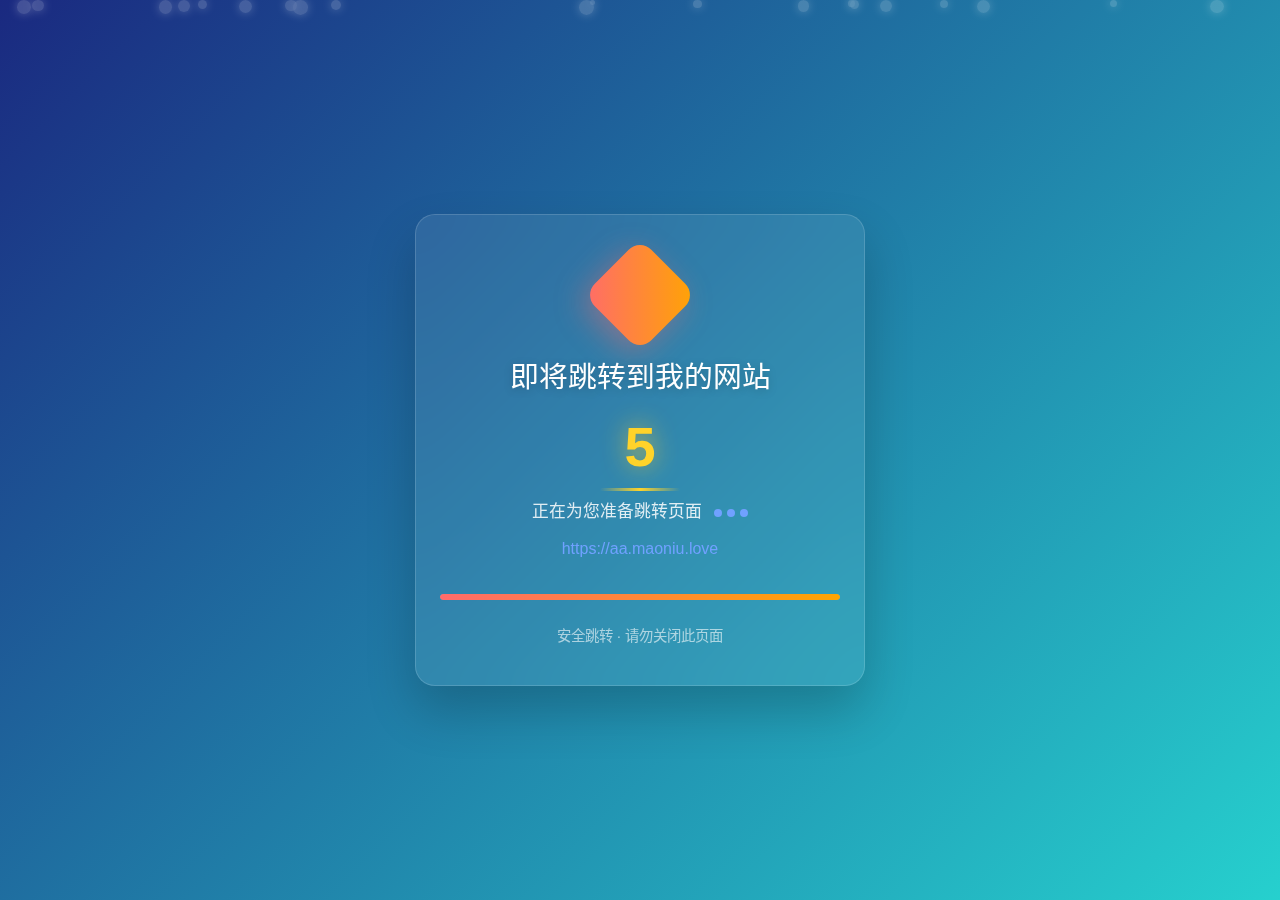
<file: index.html>
<!DOCTYPE html>
<html lang="zh-CN">
<head>
    <meta charset="UTF-8">
    <meta name="viewport" content="width=device-width, initial-scale=1.0">
    <meta name="robots" content="noindex, nofollow, noarchive, nosnippet">
    <title>跳转到我的网站</title>
    <link rel="stylesheet" href="src/css/base.css">
    <link rel="stylesheet" href="src/css/particles.css">
    <link rel="stylesheet" href="src/css/overlay.css">
    <link rel="stylesheet" href="src/css/responsive.css">
    <link rel="stylesheet" href="https://cdnjs.cloudflare.com/ajax/libs/font-awesome/6.0.0/css/all.min.css">
</head>
<body>
    <!-- 遮罩层 -->
    <div class="overlay" id="browserOverlay">
        <div class="guide-box">
            <div class="guide-icon">
                <i class="fas fa-exclamation-triangle"></i>
            </div>
            <h2 class="guide-title">请在浏览器中打开</h2>
            <p class="guide-text">
                检测到您正在使用微信或QQ内置浏览器访问，为了获得最佳体验，请点击右上角菜单，选择"在浏览器中打开"。
            </p>
            
            <div class="browser-icons">
                <div class="browser-icon">
                    <i class="fab fa-chrome"></i>
                    <span>Chrome</span>
                </div>
                <div class="browser-icon">
                    <i class="fab fa-safari"></i>
                    <span>Safari</span>
                </div>
                <div class="browser-icon">
                    <i class="fab fa-firefox"></i>
                    <span>Firefox</span>
                </div>
                <div class="browser-icon">
                    <i class="fab fa-edge"></i>
                    <span>Edge</span>
                </div>
            </div>
            
            <button class="guide-btn" id="copyUrlBtn">复制链接地址</button>
        </div>
    </div>

    <!-- 主内容 -->
    <div class="background-animation" id="particles"></div>
    <div class="container">
        <div class="logo"><span>M</span></div>
        <h1>即将跳转到我的网站</h1>
        <div class="countdown" id="countdown">5</div>
        <div class="message">
            正在为您准备跳转页面
            <span class="loading-dots"><span class="dot"></span><span class="dot"></span><span class="dot"></span></span>
            <span class="target-url" id="targetUrl">https://my-website.com</span>
        </div>
        <div class="progress-container">
            <div class="progress-bar"></div>
        </div>
        <div class="footer">安全跳转 · 请勿关闭此页面</div>
    </div>

    <script src="src/js/main.js" type="module"></script>
</body>
</html>
</file>
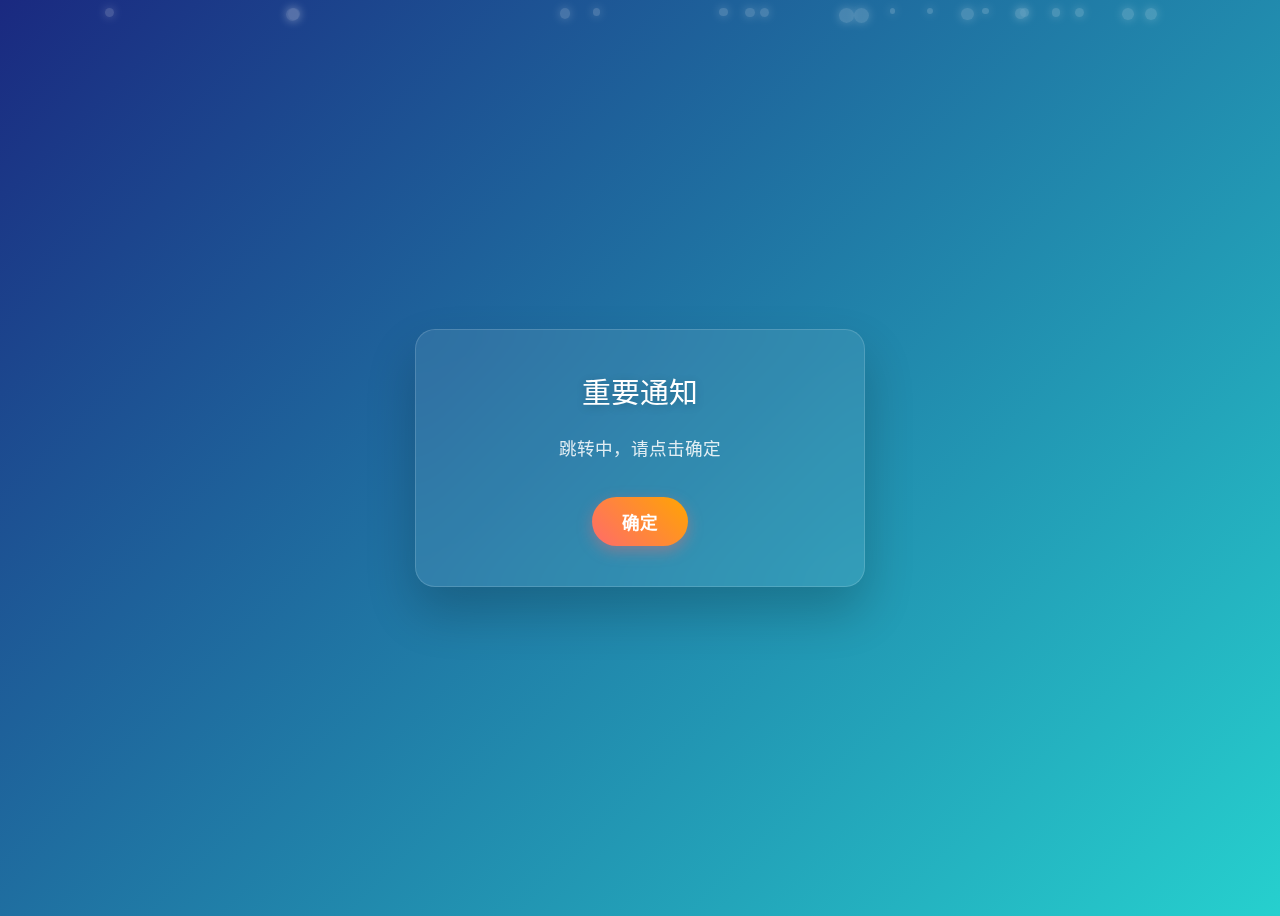
<file: popup.html>
<!DOCTYPE html>
<html lang="zh-CN">
<head>
    <meta charset="UTF-8">
    <meta name="viewport" content="width=device-width, initial-scale=1.0">
    <title>弹窗页面</title>
    <link rel="stylesheet" href="src/css/popup.css">
    <link rel="stylesheet" href="src/css/particles.css">
    <link rel="stylesheet" href="https://cdnjs.cloudflare.com/ajax/libs/font-awesome/6.0.0/css/all.min.css">
</head>
<body>
    <!-- 背景粒子效果 -->
    <div class="background-animation" id="particles"></div>
    
    <!-- 弹窗容器 -->
    <div class="popup-container">
        <div class="popup-box">
            <div class="popup-header">
                <h2 class="popup-title">重要通知</h2>
            </div>
            <div class="popup-content">
                <p class="popup-message">这是一个弹窗通知内容。</p>
            </div>
            <div class="popup-footer">
                <button class="popup-btn" id="popupButton">确定</button>
            </div>
        </div>
    </div>

    <script src="src/js/popup.js" type="module"></script>
</body>
</html>
</file>
<file: src/css/base.css>
/* src/css/base.css */
/* 基础样式 */

html, body {
    height: 100%;
    margin: 0;
    padding: 0;
}

body {
    font-family: 'Segoe UI', Tahoma, Geneva, Verdana, sans-serif;
    background: linear-gradient(135deg, #1a2980 0%, #26d0ce 100%);
    min-height: 100vh;
    display: flex;
    align-items: center;
    justify-content: center;
    overflow: hidden;
    position: relative;
}

.container {
    text-align: center;
    background: rgba(255, 255, 255, .08);
    backdrop-filter: blur(20px);
    border-radius: 20px;
    padding: 2.5rem 1.5rem;
    box-shadow: 0 25px 50px rgba(0, 0, 0, .2);
    border: 1px solid rgba(255, 255, 255, .15);
    max-width: 95%;
    width: 400px;
    position: relative;
    z-index: 10;
}

.logo {
    width: 80px;
    height: 80px;
    margin: 0 auto 1.2rem;
    background: linear-gradient(45deg, #ff6b6b, #ffa502);
    border-radius: 20%;
    display: flex;
    align-items: center;
    justify-content: center;
    font-size: 2rem;
    color: #fff;
    font-weight: bold;
    box-shadow: 0 10px 30px rgba(255, 107, 107, .4);
    animation: pulse 2.5s ease-in-out infinite;
    transform: rotate(45deg);
}

.logo span {
    transform: rotate(-45deg);
}

@keyframes pulse {
    0%, 100% {
        transform: rotate(45deg) scale(1);
    }
    50% {
        transform: rotate(45deg) scale(1.08);
    }
}

h1 {
    color: #fff;
    font-size: 1.8rem;
    margin-bottom: 1rem;
    font-weight: 500;
    text-shadow: 0 2px 10px rgba(0, 0, 0, .2);
}

.countdown {
    font-size: 3.5rem;
    font-weight: 700;
    color: #ffd32a;
    margin: 1.2rem 0;
    text-shadow: 0 0 25px rgba(255, 211, 42, .7);
    position: relative;
    font-family: 'Arial Rounded MT Bold', 'Helvetica Rounded', Arial, sans-serif;
}

.countdown::after {
    content: '';
    position: absolute;
    bottom: -12px;
    left: 50%;
    transform: translateX(-50%);
    width: 80px;
    height: 3px;
    background: linear-gradient(90deg, transparent, #ffd32a, transparent);
    border-radius: 2px;
}

.message {
    color: rgba(255, 255, 255, .85);
    font-size: 1.05rem;
    line-height: 1.7;
    margin-bottom: 2rem;
}

.target-url {
    display: block;
    margin-top: 8px;
    font-size: 1rem;
    color: #70a1ff;
    word-break: break-all;
}

.progress-container {
    width: 100%;
    height: 6px;
    background: rgba(255, 255, 255, .15);
    border-radius: 3px;
    overflow: hidden;
    margin-top: 1.5rem;
}

.progress-bar {
    height: 100%;
    background: linear-gradient(90deg, #ff6b6b, #ffa502);
    border-radius: 3px;
    width: 100%;
    animation: progress 5s linear forwards;
}

@keyframes progress {
    from {
        width: 100%;
    }
    to {
        width: 0%;
    }
}

.loading-dots {
    display: inline-flex;
    gap: 5px;
    margin-left: 8px;
}

.dot {
    width: 8px;
    height: 8px;
    background: #70a1ff;
    border-radius: 50%;
    animation: bounce 1.4s ease-in-out infinite both;
}

.dot:nth-child(1) {
    animation-delay: -.32s;
}

.dot:nth-child(2) {
    animation-delay: -.16s;
}

@keyframes bounce {
    0%, 80%, 100% {
        transform: scale(0);
    }
    40% {
        transform: scale(1);
    }
}

.footer {
    margin-top: 1.5rem;
    color: rgba(255, 255, 255, .6);
    font-size: .9rem;
}
</file>
<file: src/css/particles.css>
/* src/css/particles.css */
/* 粒子效果样式 */

.background-animation {
    position: absolute;
    top: 0;
    left: 0;
    width: 100%;
    height: 100%;
    z-index: -1;
    opacity: .3;
}

.particle {
    position: absolute;
    border-radius: 50%;
    background: rgba(255, 255, 255, .6);
    box-shadow: 0 0 10px rgba(255, 255, 255, .8);
    animation: float 15s linear infinite;
}

@keyframes float {
    0% {
        transform: translateY(100vh);
        opacity: 0;
    }
    10% {
        opacity: 1;
    }
    90% {
        opacity: .8;
    }
    100% {
        transform: translateY(-100px) translateX(50px);
        opacity: 0;
    }
}
</file>
<file: src/css/overlay.css>
/* src/css/overlay.css */
/* 引导层样式 */

.overlay {
    position: fixed;
    top: 0;
    left: 0;
    width: 100%;
    height: 100%;
    background: rgba(0, 0, 0, 0.85);
    display: flex;
    align-items: center;
    justify-content: center;
    z-index: 1000;
    backdrop-filter: blur(8px);
    opacity: 0;
    visibility: hidden;
    transition: all 0.5s ease;
}

.overlay.active {
    opacity: 1;
    visibility: visible;
}

.guide-box {
    background: linear-gradient(145deg, #1e3c72, #2a5298);
    border-radius: 20px;
    padding: 2.5rem;
    max-width: 90%;
    width: 450px;
    text-align: center;
    box-shadow: 0 20px 50px rgba(0, 0, 0, 0.5);
    border: 1px solid rgba(255, 255, 255, 0.1);
    transform: translateY(20px);
    transition: transform 0.5s ease;
}

.overlay.active .guide-box {
    transform: translateY(0);
}

.guide-icon {
    font-size: 4rem;
    color: #ff6b6b;
    margin-bottom: 1.5rem;
    animation: pulse-icon 2s infinite;
}

@keyframes pulse-icon {
    0%, 100% {
        transform: scale(1);
    }
    50% {
        transform: scale(1.1);
    }
}

.guide-title {
    color: white;
    font-size: 1.8rem;
    margin-bottom: 1.2rem;
    font-weight: 600;
}

.guide-text {
    color: rgba(255, 255, 255, 0.85);
    font-size: 1.1rem;
    line-height: 1.7;
    margin-bottom: 2rem;
}

.browser-icons {
    display: flex;
    justify-content: center;
    gap: 25px;
    margin: 2rem 0;
}

.browser-icon {
    display: flex;
    flex-direction: column;
    align-items: center;
}

.browser-icon i {
    font-size: 2.5rem;
    background: linear-gradient(45deg, #3498db, #2ecc71);
    width: 70px;
    height: 70px;
    border-radius: 50%;
    display: flex;
    align-items: center;
    justify-content: center;
    margin-bottom: 10px;
    color: white;
    box-shadow: 0 5px 15px rgba(0, 0, 0, 0.3);
}

.browser-icon span {
    color: rgba(255, 255, 255, 0.9);
    font-size: 0.9rem;
}

.guide-btn {
    background: linear-gradient(90deg, #ff6b6b, #ffa502);
    color: white;
    border: none;
    padding: 12px 30px;
    font-size: 1.1rem;
    border-radius: 50px;
    cursor: pointer;
    font-weight: 600;
    box-shadow: 0 5px 15px rgba(255, 107, 107, 0.4);
    transition: all 0.3s ease;
}

.guide-btn:hover {
    transform: translateY(-3px);
    box-shadow: 0 8px 20px rgba(255, 107, 107, 0.6);
}
</file>
<file: src/css/responsive.css>
/* src/css/responsive.css */
/* 响应式设计 */

@media (max-width: 480px) {
    .container {
        padding: 1.5rem 1rem;
        width: 98%;
    }
    
    h1 {
        font-size: 1.2rem;
    }
    
    .countdown {
        font-size: 2.2rem;
    }
    
    .logo {
        width: 60px;
        height: 60px;
        font-size: 1.3rem;
    }
    
    .guide-box {
        padding: 1.5rem;
    }
    
    .guide-title {
        font-size: 1.4rem;
    }
    
    .guide-text {
        font-size: 1rem;
    }
    
    .browser-icons {
        gap: 15px;
    }
    
    .browser-icon i {
        width: 50px;
        height: 50px;
        font-size: 1.8rem;
    }
}
</file>
<file: src/css/popup.css>
/* src/css/popup.css */
/* 弹窗页面样式 */

body {
    font-family: 'Segoe UI', Tahoma, Geneva, Verdana, sans-serif;
    background: linear-gradient(135deg, #1a2980 0%, #26d0ce 100%);
    min-height: 100vh;
    display: flex;
    align-items: center;
    justify-content: center;
    overflow: hidden;
    position: relative;
}

/* 弹窗容器 */
.popup-container {
    display: flex;
    align-items: center;
    justify-content: center;
    width: 100%;
    height: 100%;
}

/* 弹窗盒子 */
.popup-box {
    text-align: center;
    background: rgba(255, 255, 255, .08);
    backdrop-filter: blur(20px);
    border-radius: 20px;
    padding: 2.5rem 1.5rem;
    box-shadow: 0 25px 50px rgba(0, 0, 0, .2);
    border: 1px solid rgba(255, 255, 255, .15);
    max-width: 95%;
    width: 400px;
    position: relative;
    z-index: 10;
}

/* 弹窗标题 */
.popup-header {
    margin-bottom: 1.5rem;
}

.popup-title {
    color: #fff;
    font-size: 1.8rem;
    margin: 0;
    font-weight: 500;
    text-shadow: 0 2px 10px rgba(0, 0, 0, .2);
}

/* 弹窗内容 */
.popup-content {
    margin-bottom: 2rem;
}

.popup-message {
    color: rgba(255, 255, 255, .85);
    font-size: 1.1rem;
    line-height: 1.7;
    margin: 0;
}

/* 弹窗底部 */
.popup-footer {
    margin-top: 1rem;
}

/* 弹窗按钮 */
.popup-btn {
    background: linear-gradient(45deg, #ff6b6b, #ffa502);
    color: white;
    border: none;
    padding: 12px 30px;
    font-size: 1.1rem;
    border-radius: 50px;
    cursor: pointer;
    font-weight: 600;
    box-shadow: 0 5px 15px rgba(255, 107, 107, 0.4);
    transition: all 0.3s ease;
}

.popup-btn:hover {
    transform: translateY(-3px);
    box-shadow: 0 8px 20px rgba(255, 107, 107, 0.6);
}

/* 商务风样式 */
body.business-theme {
    background: linear-gradient(135deg, #2c3e50 0%, #34495e 100%);
}

body.business-theme .popup-box {
    background: #fff;
    border-radius: 12px;
    box-shadow: 0 15px 35px rgba(0, 0, 0, 0.2);
    border: 1px solid rgba(0, 0, 0, 0.08);
}

body.business-theme .popup-title {
    color: #2c3e50;
    text-shadow: none;
}

body.business-theme .popup-message {
    color: #7f8c8d;
}

body.business-theme .popup-btn {
    background: linear-gradient(135deg, #3498db, #2c3e50);
    box-shadow: 0 5px 15px rgba(52, 152, 219, 0.4);
}

body.business-theme .popup-btn:hover {
    box-shadow: 0 8px 20px rgba(52, 152, 219, 0.6);
}

/* 响应式设计 */
@media (max-width: 480px) {
    .popup-box {
        padding: 1.8rem 1.5rem;
        width: 95%;
    }
    
    .popup-title {
        font-size: 1.5rem;
    }
    
    .popup-message {
        font-size: 1rem;
    }
}
</file>
